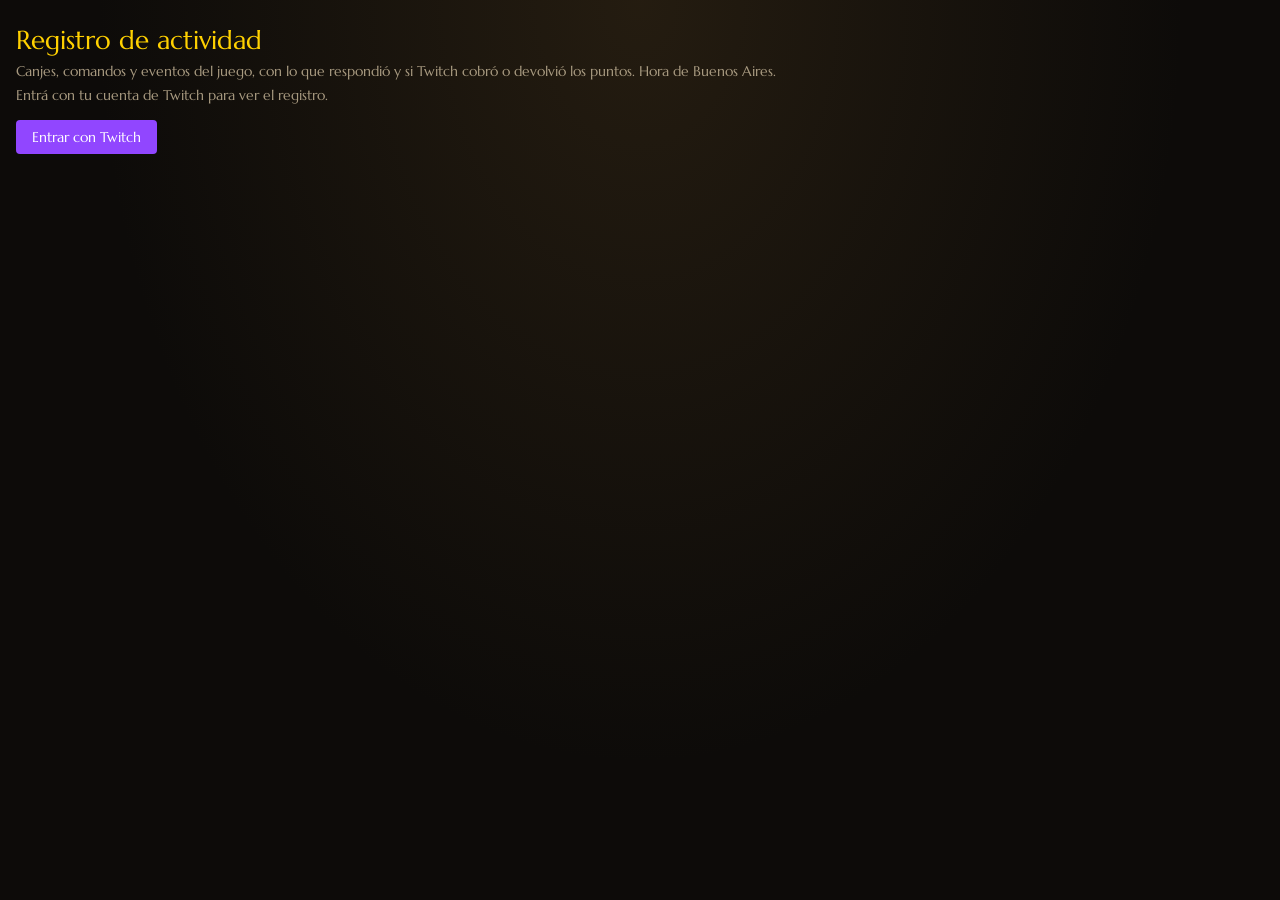
<file: logs.html>
<!DOCTYPE html>
<html lang="es">
<head>
  <meta charset="utf-8">
  <meta name="viewport" content="width=device-width, initial-scale=1">
  <meta name="robots" content="noindex">
  <title>Registro de actividad</title>
  <link rel="icon" href="https://wow.zamimg.com/images/wow/icons/large/inv_misc_book_09.jpg">
  <link rel="preconnect" href="https://fonts.googleapis.com">
  <link href="https://fonts.googleapis.com/css2?family=Marcellus&display=swap" rel="stylesheet">
  <link rel="stylesheet" href="logs.css?v=202610031256">
</head>
<body>
  <main class="logs">
    <header class="logs-header">
      <h1>Registro de actividad</h1>
      <p>Canjes, comandos y eventos del juego, con lo que respondió y si Twitch cobró o devolvió los puntos. Hora de Buenos Aires.</p>
    </header>

    <p class="logs-status" id="status">Cargando…</p>
    <a class="logs-login" id="login" hidden>Entrar con Twitch</a>

    <section id="panel" hidden>
      <form class="logs-filters" id="filters">
        <label>Desde <input type="datetime-local" id="from" required></label>
        <label>Hasta <input type="datetime-local" id="to" placeholder="ahora"></label>
        <div class="logs-ranges">
          <button type="button" data-range="today">Hoy</button>
          <button type="button" data-range="24h">Últimas 24 h</button>
          <button type="button" data-range="30d">30 días</button>
        </div>
        <button type="submit" class="logs-primary">Buscar</button>
        <label>Usuario <input type="search" id="user" placeholder="nick"></label>
        <label>Tipo <select id="kind"><option value="">Todos</option></select></label>
        <label>Qué <select id="action"><option value="">Todo</option></select></label>
        <label class="logs-check"><input type="checkbox" id="failures"> Solo fallos</label>
      </form>

      <div class="logs-toolbar">
        <p class="logs-count" id="count"></p>
        <button type="button" id="copy" title="Copia las filas que se ven, para pegarlas en otro lado">Copiar registro</button>
      </div>
      <div class="logs-table-wrap">
        <table class="logs-table">
          <thead>
            <tr><th>Hora</th><th>Estado</th><th>Código</th><th>Usuario</th><th>Tipo</th><th>Qué</th><th>Escribió</th><th>Respuesta del juego</th><th>Puntos</th></tr>
          </thead>
          <tbody id="rows"></tbody>
        </table>
      </div>
    </section>
  </main>
  <script src="logs.js?v=202610031256"></script>
</body>
</html>
</file>
<file: logs.css>
* { box-sizing: border-box; margin: 0; padding: 0; }

:root {
  color-scheme: dark;
  --gold: #FFD100;
  --bg: #0d0b09;
  --panel: #17130f;
  --line: #3a2f22;
  --text: #f2ead8;
  --muted: #a89a80;
  --ok: #1EFF00;
  --bad: #ff5a4a;
}

body {
  min-height: 100vh;
  background: radial-gradient(ellipse at 50% 0%, rgba(80, 60, 30, .35), transparent 60%), var(--bg);
  color: var(--text);
  font-family: Marcellus, serif;
  font-size: 14px;
}

[hidden] { display: none !important; }

.logs {
  max-width: 1400px;
  margin: 0 auto;
  padding: 24px 16px 48px;
}

.logs-header h1 {
  color: var(--gold);
  font-size: 26px;
  font-weight: normal;
}

.logs-header p, .logs-count, .logs-status { color: var(--muted); margin-top: 6px; }

.logs-login {
  display: inline-block;
  margin-top: 16px;
  padding: 8px 16px;
  border-radius: 4px;
  background: #9146FF;
  color: #fff;
  text-decoration: none;
}

.logs-filters {
  display: flex;
  flex-wrap: wrap;
  align-items: flex-end;
  gap: 12px;
  margin: 20px 0 8px;
  padding: 14px;
  background: var(--panel);
  border: 1px solid var(--line);
  border-radius: 6px;
}

.logs-filters label {
  display: flex;
  flex-direction: column;
  gap: 4px;
  color: var(--muted);
  font-size: 12px;
}

.logs-filters .logs-check {
  flex-direction: row;
  align-items: center;
  gap: 6px;
  font-size: 14px;
  color: var(--text);
}

input, select, button {
  font: inherit;
  color: var(--text);
  background: #0f0c09;
  border: 1px solid var(--line);
  border-radius: 4px;
  padding: 6px 8px;
}

button { cursor: pointer; }
button:hover { border-color: var(--gold); }

.logs-ranges { display: flex; gap: 6px; }

.logs-primary {
  background: #5c4310;
  border-color: var(--gold);
  color: var(--gold);
}

.logs-table-wrap {
  overflow-x: auto;
  border: 1px solid var(--line);
  border-radius: 6px;
}

.logs-table {
  width: 100%;
  border-collapse: collapse;
  font-family: system-ui, sans-serif;
  font-size: 13px;
}

.logs-table th {
  position: sticky;
  top: 0;
  text-align: left;
  color: var(--gold);
  background: var(--panel);
  font-family: Marcellus, serif;
  font-weight: normal;
}

.logs-table th, .logs-table td {
  padding: 6px 10px;
  border-bottom: 1px solid var(--line);
  vertical-align: top;
}

.logs-table tr.failed td { background: rgba(255, 90, 74, .08); }

.logs-time { white-space: nowrap; color: var(--muted); font-variant-numeric: tabular-nums; }
.logs-result { white-space: pre-line; min-width: 280px; }
.logs-empty { text-align: center; color: var(--muted); padding: 24px; }

.logs-toolbar {
  display: flex;
  align-items: center;
  justify-content: space-between;
  gap: 12px;
  margin-bottom: 8px;
}

.logs-dot {
  display: inline-block;
  width: 12px;
  height: 12px;
  border-radius: 50%;
}

.logs-dot.ok { background: var(--ok); box-shadow: 0 0 6px var(--ok); }
.logs-dot.bad { background: var(--bad); box-shadow: 0 0 6px var(--bad); }
.logs-code { font-variant-numeric: tabular-nums; color: var(--muted); }

.logs-points {
  white-space: nowrap;
  padding: 2px 6px;
  border-radius: 3px;
  border: 1px solid currentColor;
}

.logs-points.ok { color: var(--ok); }
.logs-points.bad { color: var(--bad); }
</file>
